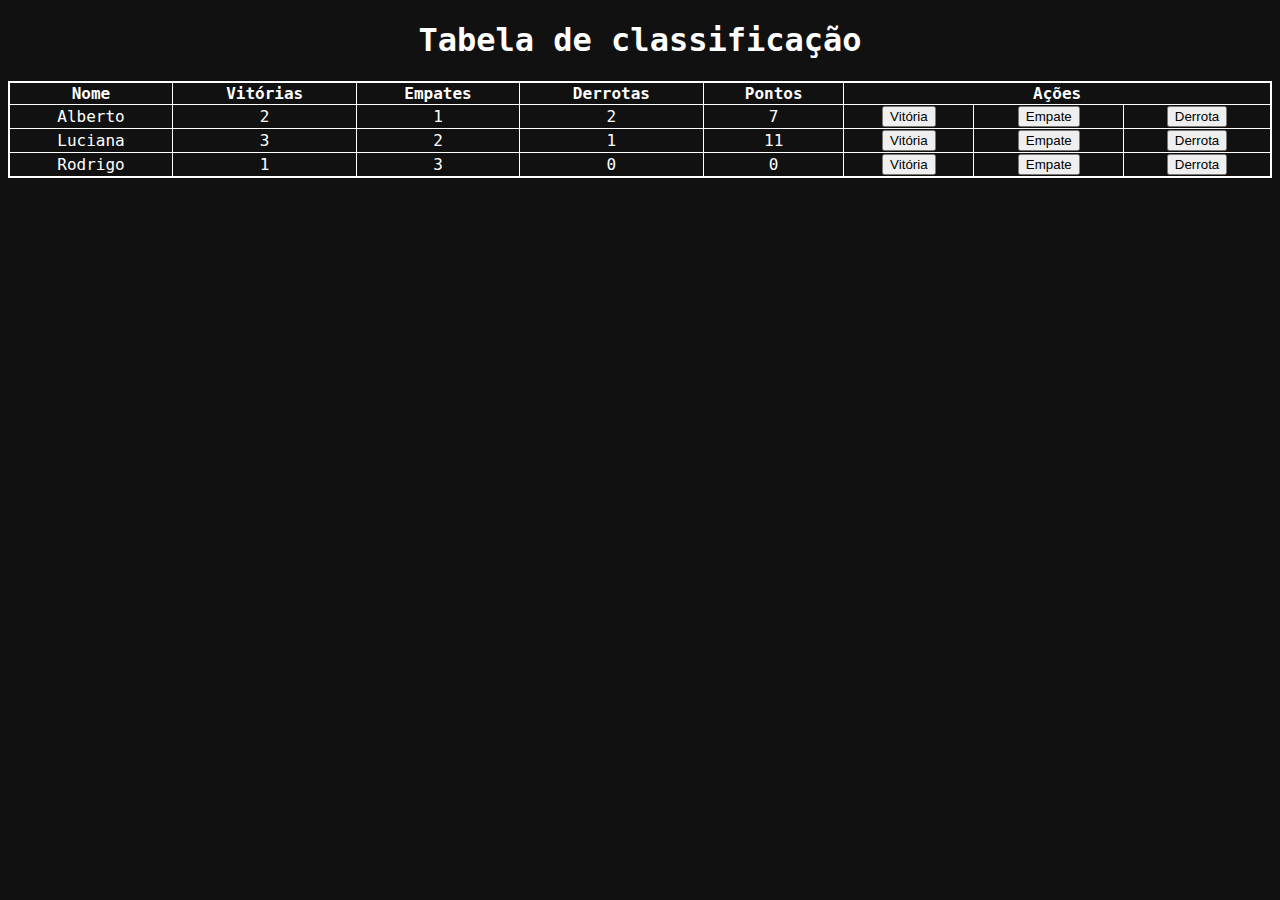
<file: TabelaClassificacao/index.html>
<!DOCTYPE html>
<html lang="pt-br">
  <head>
    <meta charset="UTF-8" />
    <meta http-equiv="X-UA-Compatible" content="IE=edge" />
    <meta name="viewport" content="width=device-width, initial-scale=1.0" />

    <title>Tabela de Classificação</title>
  </head>
  <link rel="stylesheet" href="style.css" />
  <body>
    <h1>Tabela de classificação</h1>

    <table style="width: 100%">
      <thead>
        <tr>
          <th>Nome</th>
          <th>Vitórias</th>
          <th>Empates</th>
          <th>Derrotas</th>
          <th>Pontos</th>
          <th colspan="3">Ações</th>
        </tr>
      </thead>
      <!--Cabecalho da tabela-->
      <tbody id="tabelaJogadores">
        <!-- <tr>
          <td>Alberto</td>
          <td>2</td>
          <td>4</td>
          <td>3</td>
          <td>5</td>
          <td><button onClick="adicionarVitoria()">Vitória</button></td>
          <td><button onClick="adicionarEmpate()">Empate</button></td>
          <td><button onClick="adicionarDerrota()">Derrota</button></td>
        </tr>
        <tr>
          <td>Luciana</td>
          <td></td>
          <td></td>
          <td></td>
          <td></td>
          <td><button onClick="adicionarVitoria()">Vitória</button></td>
          <td><button onClick="adicionarEmpate()">Empate</button></td>
          <td><button onClick="adicionarDerrota()">Derrota</button></td>
        </tr>
      </tbody>
    </table> -->
    <script src="script.js"></script>
  </body>
</html>
</file>
<file: TabelaClassificacao/style.css>
* {
  text-align: center;
}

body {
  font-family: "Roboto Mono", monospace;
  min-height: 580px;
  background-image: url("https://www.alura.com.br/assets/img/imersoes/dev-2021/tabela-classificacao-bg.png");
  background-size: 100%;
  background-repeat: no-repeat;
  background-position: center;
  background-color: #111;
  /* 
  
  
 */
}
/*http://www.internationalinside.com/wp-content/uploads/2016/02/game-players.jpg
https://www.alura.com.br/assets/img/imersoes/dev-2021/tabela-classificacao-bg.png
*/
.container {
  text-align: center;
  padding: 20px;
  height: 100vh;
}

.page-title {
  color: #ffffff;
  margin: 0 0 5px;
}

.page-subtitle {
  color: #ffffff;
  margin-top: 5px;
}

.page-logo {
  width: 200px;
}

.alura-logo {
  width: 40px;
  position: absolute;
  top: 10px;
  right: 10px;
}

table {
  border: 2px solid white;
  border-collapse: collapse;
}

h1 {
  color: white;
}

th,
tr,
td {
  border: solid 1px white;
  color: white;
}
</file>
